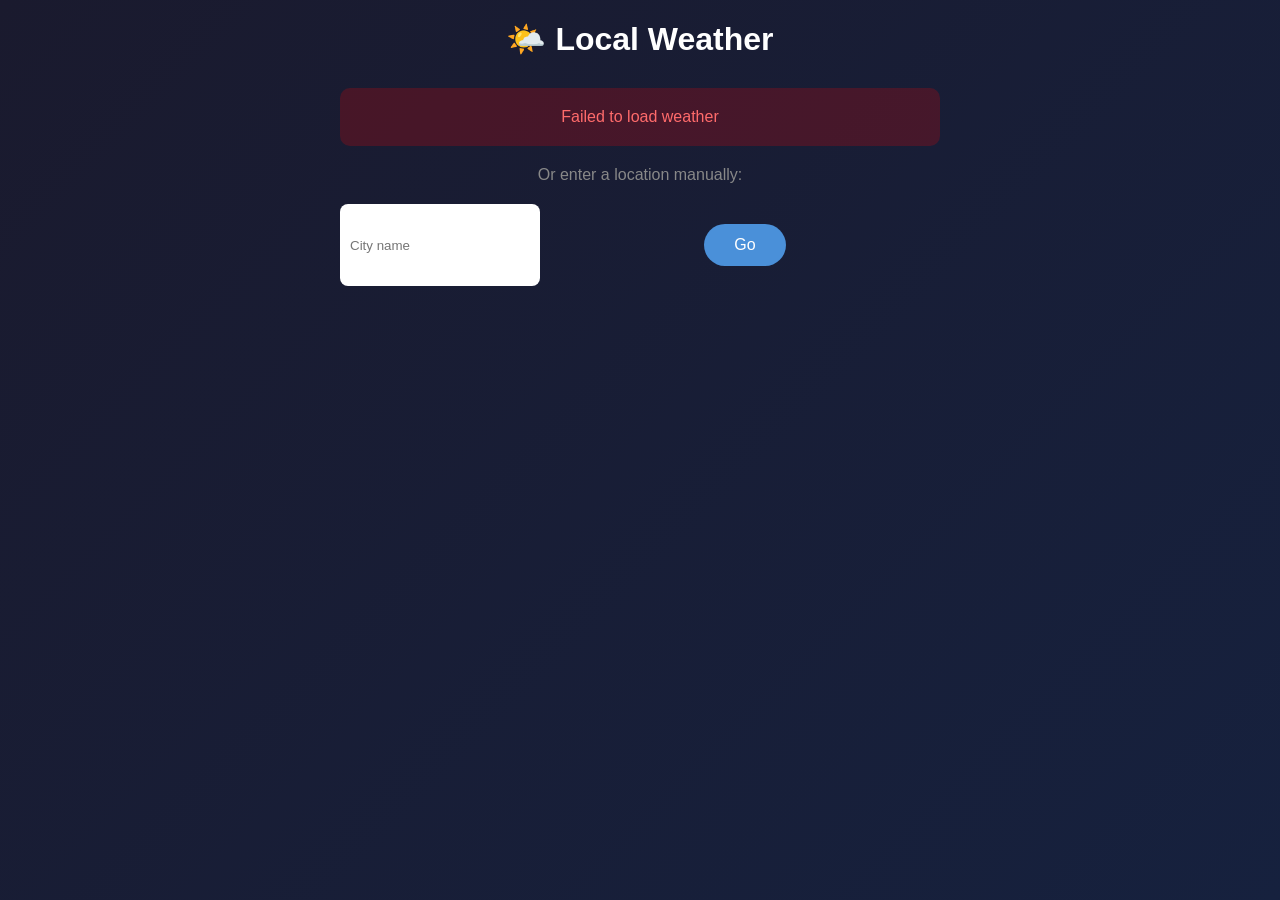
<file: weather/index.html>
<!DOCTYPE html>
<html lang="en">
<head>
    <meta charset="UTF-8">
    <meta name="viewport" content="width=device-width, initial-scale=1.0">
    <title>Local Weather</title>
    <link rel="stylesheet" href="style.css">
</head>
<body>
    <div class="container">
        <h1>🌤️ Local Weather</h1>
        
        <div id="content">
            <div class="loading">Getting your location...</div>
        </div>
    </div>

    <script src="script.js"></script>
</body>
</html>
</file>
<file: weather/style.css>
* { margin: 0; padding: 0; box-sizing: border-box; }
        body {
            font-family: -apple-system, BlinkMacSystemFont, 'Segoe UI', Roboto, sans-serif;
            background: linear-gradient(135deg, #1a1a2e 0%, #16213e 100%);
            min-height: 100vh;
            color: #fff;
            padding: 20px;
        }
        .container { max-width: 600px; margin: 0 auto; }
        h1 { text-align: center; margin-bottom: 30px; font-size: 2rem; }
        
        .loading {
            text-align: center;
            padding: 40px;
            font-size: 1.2rem;
            color: #aaa;
        }
        
        .current {
            background: rgba(255,255,255,0.1);
            border-radius: 20px;
            padding: 30px;
            margin-bottom: 20px;
            backdrop-filter: blur(10px);
        }
        .current-temp {
            font-size: 4rem;
            font-weight: bold;
            text-align: center;
        }
        .current-desc {
            text-align: center;
            font-size: 1.3rem;
            color: #aaa;
            margin: 10px 0;
        }
        .current-details {
            display: flex;
            justify-content: space-around;
            margin-top: 20px;
            padding-top: 20px;
            border-top: 1px solid rgba(255,255,255,0.1);
        }
        .detail { text-align: center; }
        .detail-label { color: #888; font-size: 0.9rem; }
        .detail-value { font-size: 1.2rem; font-weight: 600; }
        
        .location {
            text-align: center;
            color: #888;
            margin-bottom: 20px;
        }
        
        .forecast {
            display: grid;
            grid-template-columns: repeat(3, 1fr);
            gap: 10px;
            margin-top: 20px;
        }
        .forecast-day {
            background: rgba(255,255,255,0.1);
            border-radius: 15px;
            padding: 15px;
            text-align: center;
        }
        .forecast-dayname { color: #888; font-size: 0.9rem; }
        .forecast-temp { font-size: 1.5rem; font-weight: bold; margin: 10px 0; }
        .forecast-desc { font-size: 0.85rem; color: #aaa; }
        
        .hourly-rain {
            background: rgba(255,255,255,0.1);
            border-radius: 15px;
            padding: 20px;
            margin-top: 20px;
            overflow-x: auto;
        }
        .hourly-rain h3 { 
            margin-bottom: 15px; 
            font-size: 1.1rem;
            color: #aaa;
        }
        .hourly-grid {
            display: grid;
            grid-template-columns: repeat(6, 1fr);
            gap: 8px;
            overflow-x: auto;
            padding-bottom: 10px;
        }
        .hourly-item {
            background: rgba(0,0,0,0.2);
            border-radius: 8px;
            padding: 8px 4px;
            text-align: center;
            min-width: 50px;
        }
        .hourly-time { font-size: 0.75rem; color: #888; }
        .hourly-temp { font-size: 1rem; font-weight: 600; margin: 5px 0; }
        .hourly-rain-icon { font-size: 1.2rem; }
        .rain-high { color: #ef4444; }
        .rain-med { color: #f59e0b; }
        .rain-low { color: #22c55e; }
        
        .error {
            background: rgba(255,0,0,0.2);
            padding: 20px;
            border-radius: 10px;
            text-align: center;
            color: #ff6b6b;
        }
        
        button {
            display: block;
            margin: 20px auto;
            padding: 12px 30px;
            font-size: 1rem;
            background: #4a90d9;
            color: white;
            border: none;
            border-radius: 25px;
            cursor: pointer;
        }
        button:hover { background: #357abd; }
</file>
